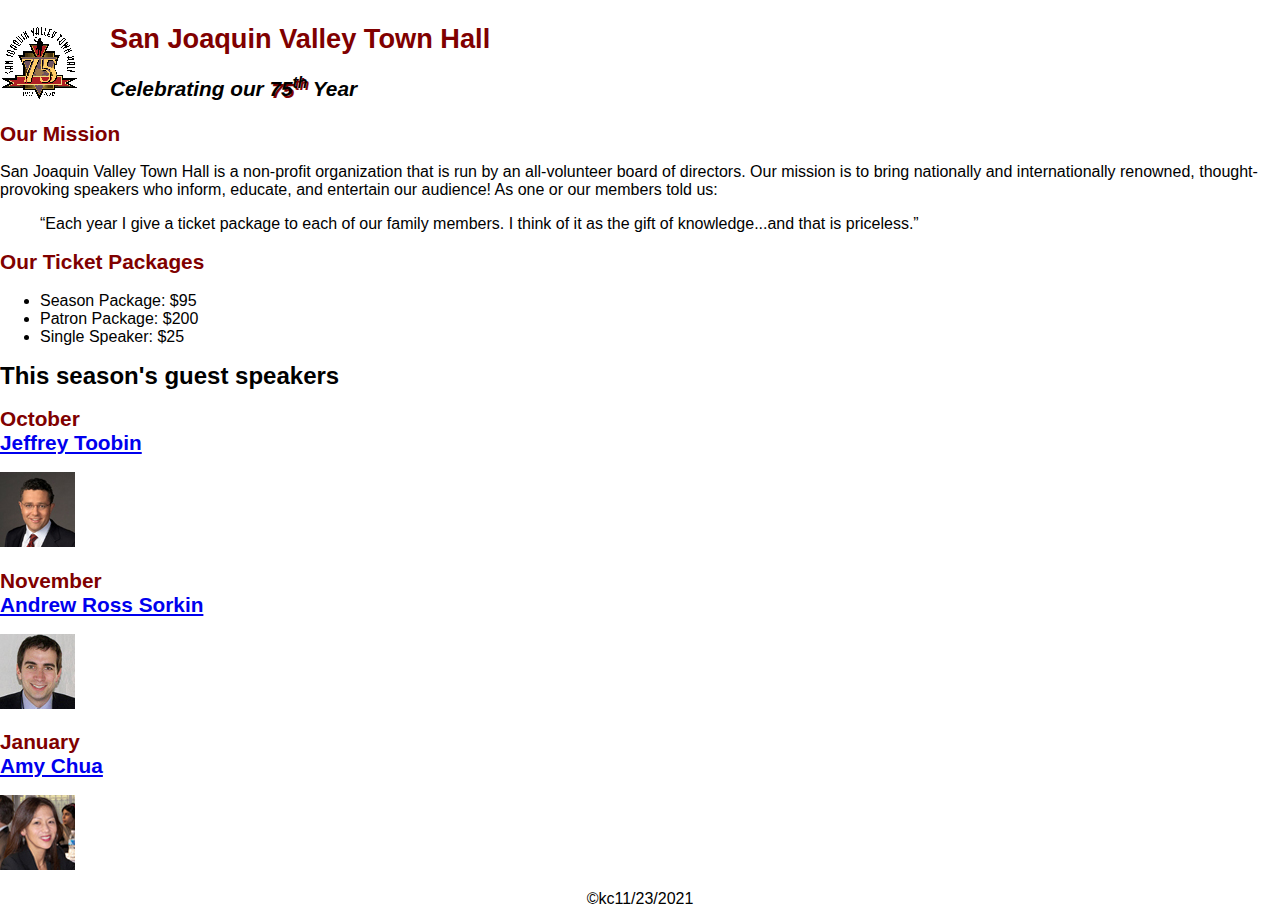
<file: index.html>
<!DOCTYPE html>
<html lang="en">

<head>
	<meta charset="utf-8">
	<title>San Joaquin Valley Town Hall</title>
	<link rel="shortcut icon" href="images/favicon.ico">
	<link rel="stylesheet" href="styles/normalize.css">
	<link rel="stylesheet" href="styles/main.css">	
</head>

<body>
	<header>
		<img src="images/town_hall_logo.gif" height="80" alt="Town Hall Logo">
		<h2>San Joaquin Valley Town Hall</h2>
		<h3>Celebrating our <span class="shadow">75<sup>th</sup></span> Year<h3>
	</header>
	<main>
		<h2>Our Mission</h2>

		<p>San Joaquin Valley Town Hall is a non-profit organization that is run by an all-volunteer board of directors. Our mission is to bring nationally and internationally renowned, thought-provoking speakers who inform, educate, and entertain our audience! As one or our members told us:</p>

		<blockquote><q>Each year I give a ticket package to each of our family members. I think of it as the gift of knowledge...and that is priceless.</q></blockquote>


		<h2>Our Ticket Packages</h2>

		<ul>
			<li>Season Package: $95</li>
			<li>Patron Package: $200</li>
			<li>Single Speaker: $25</li>
		</ul>
		

		<h1>This season's guest speakers</h1>

		<h2>October<br>
		<a href="speakers/toobin.html"> Jeffrey Toobin</a>
		</h2>
		<img src="images/toobin75.jpg" alt="Jeffrey Toobin">

		<h2>November<br>
		<a href="speakers/sorkin.html">Andrew Ross Sorkin</a>
		</h2>
		<img src="images/sorkin75.jpg" alt="Andrew Ross Sorkin">
		
		<h2>January<br>
		<a href="speakers/chua.html">Amy Chua</a>
		</h2>
		<img src="images/chua75.jpg" alt="Amy Chua">
		
	</main>
	<footer>
		<p>&copy;kc11/23/2021</p>
	</footer>
</body>
</html>
</file>
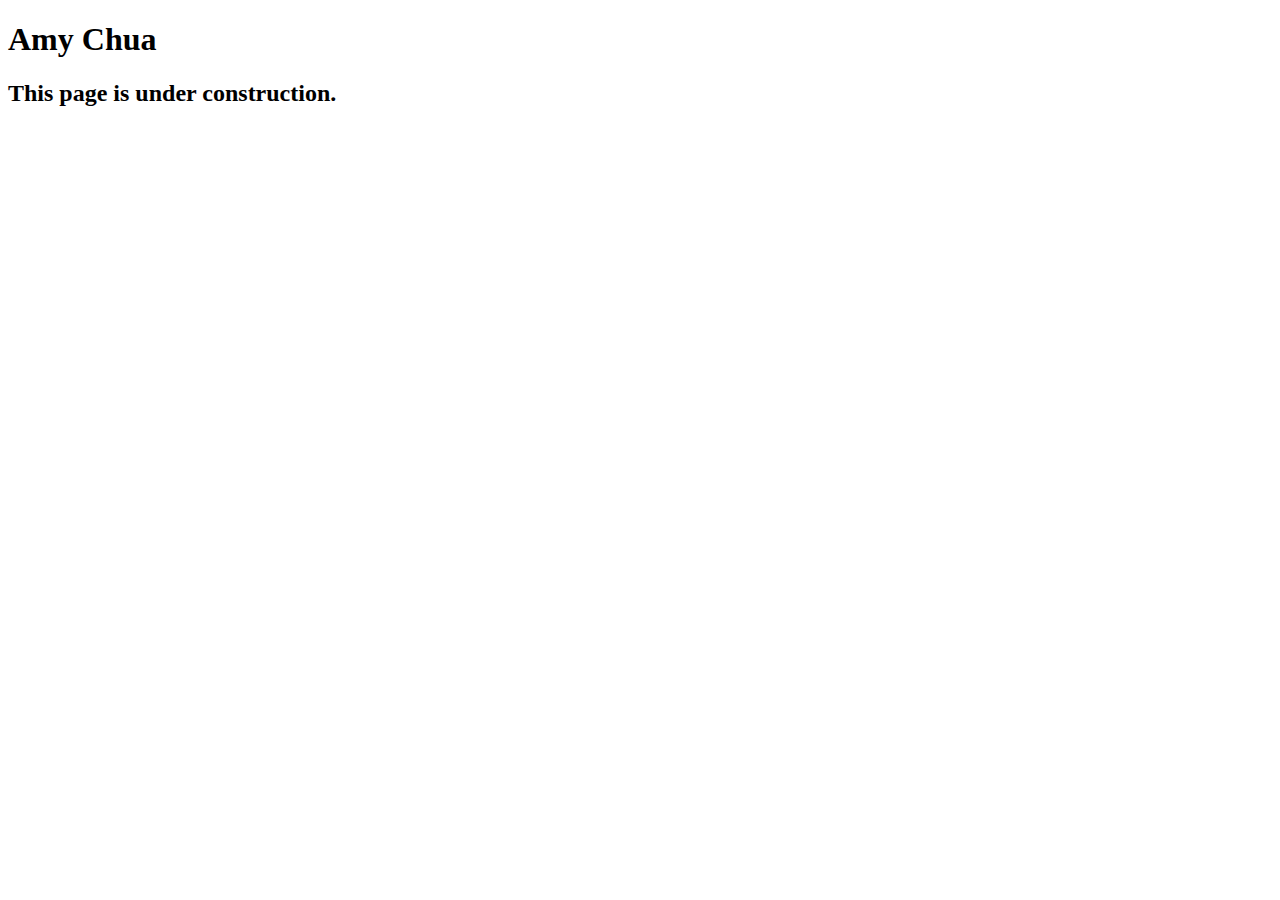
<file: speakers/chua.html>
<!DOCTYPE html>
<html lang="en">

<head>
	<meta charset="utf-8">
	<title>San Joaquin Valley Town Hall</title>
	<link rel="shortcut icon" href="images/favicon.ico">
</head>

<body>
	<main>
		<h1>Amy Chua</h1>
		<h2>This page is under construction.</h2>
	</main>
</body>

</html>
</file>
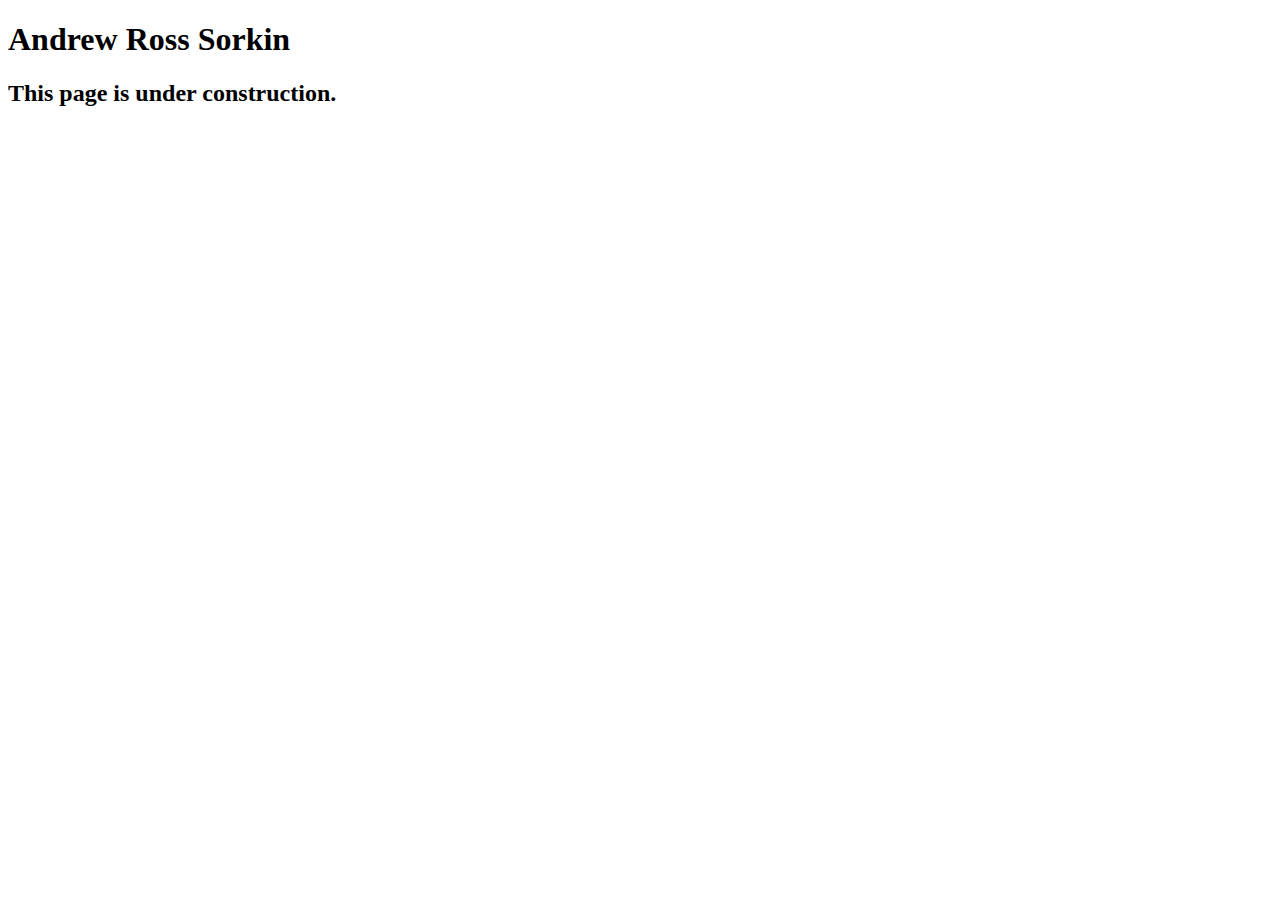
<file: speakers/sorkin.html>
<!DOCTYPE html>
<html lang="en">

<head>
	<meta charset="utf-8">
	<title>San Joaquin Valley Town Hall</title>
	<link rel="shortcut icon" href="images/favicon.ico">
</head>

<body>
	<main>
		<h1>Andrew Ross Sorkin</h1>
		<h2>This page is under construction.</h2>
	</main>
</body>

</html>
</file>
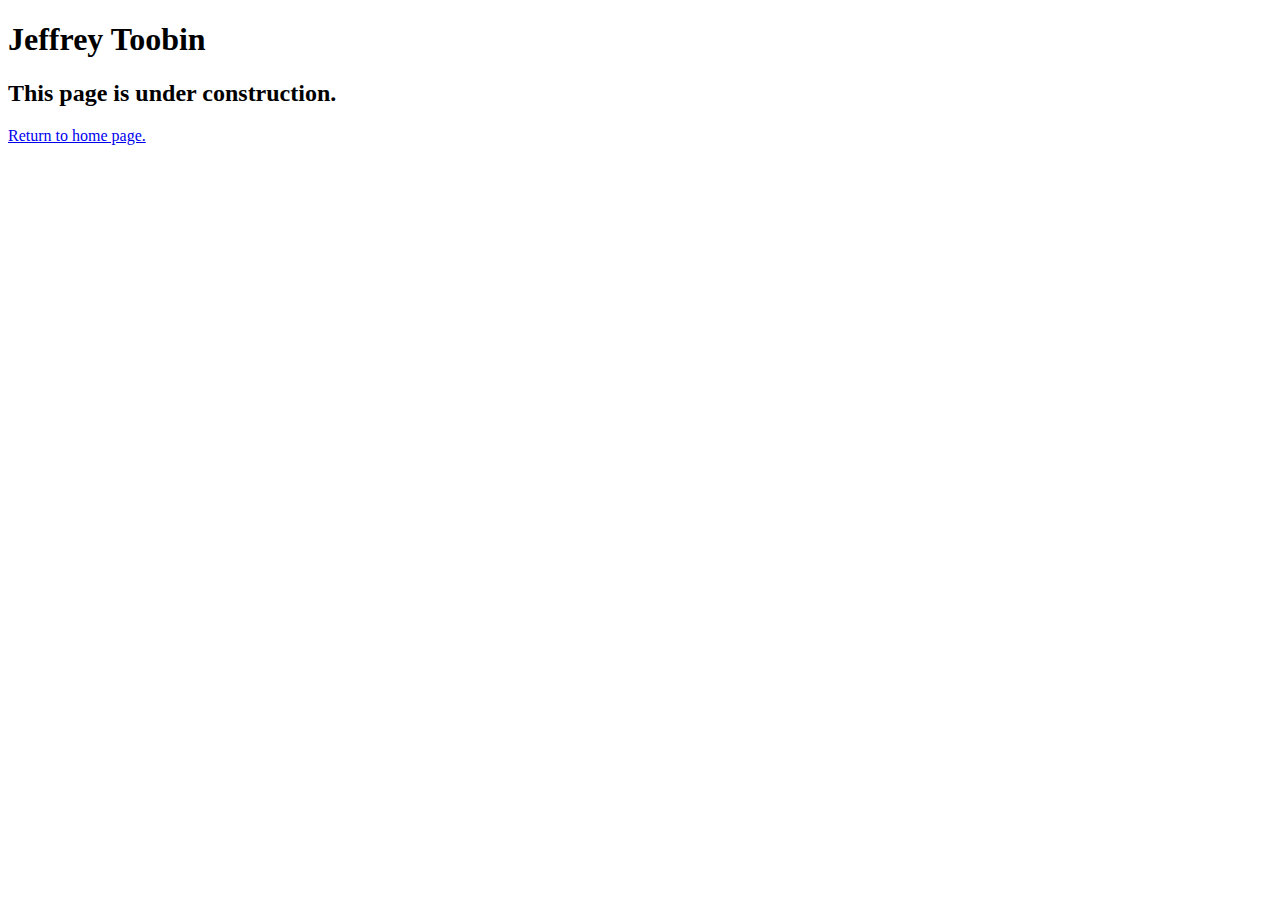
<file: speakers/toobin.html>
<!DOCTYPE html>
<html lang="en">

<head>
	<meta charset="utf-8">
	<title>San Joaquin Valley Town Hall</title>
	<link rel="shortcut icon" href="images/favicon.ico">
</head>

<body>
    <main>
	    <h1>Jeffrey Toobin</h1>
	    <h2>This page is under construction.</h2>	 
	    <p><a href="../index.html">Return to home page.</a></p>
    </main>
</body>

</html>
</file>
<file: styles/main.css>
/* the styles for the elements */
body {
	font-family: Arial, Helvetica, sans-serif;
    font-size: 100%;
}

.shadow {
	text-shadow: 2px 2px #800000;
}

/* the styles for the header */
header img {
	float: left;
}

header h2 {
	font-size: 170%;
	color: #800000;
	text-indent: 30px;
}

header h3 {
	font-size: 130%;
	font-style: italic;
	text-indent: 30px;
}

/* the styles for the section */
main {
	clear: left;
}

main h1 {
	font-size: 150%;
}

main h2 {
	font-size: 130%;
	color: #800000;
}

main h3 {
	font-size: 105%;
}

main a:hover {
	font-style: italic;
}

main a:focus {
	font-style: italic;
}

footer p {
	text-align: center;
}
</file>
